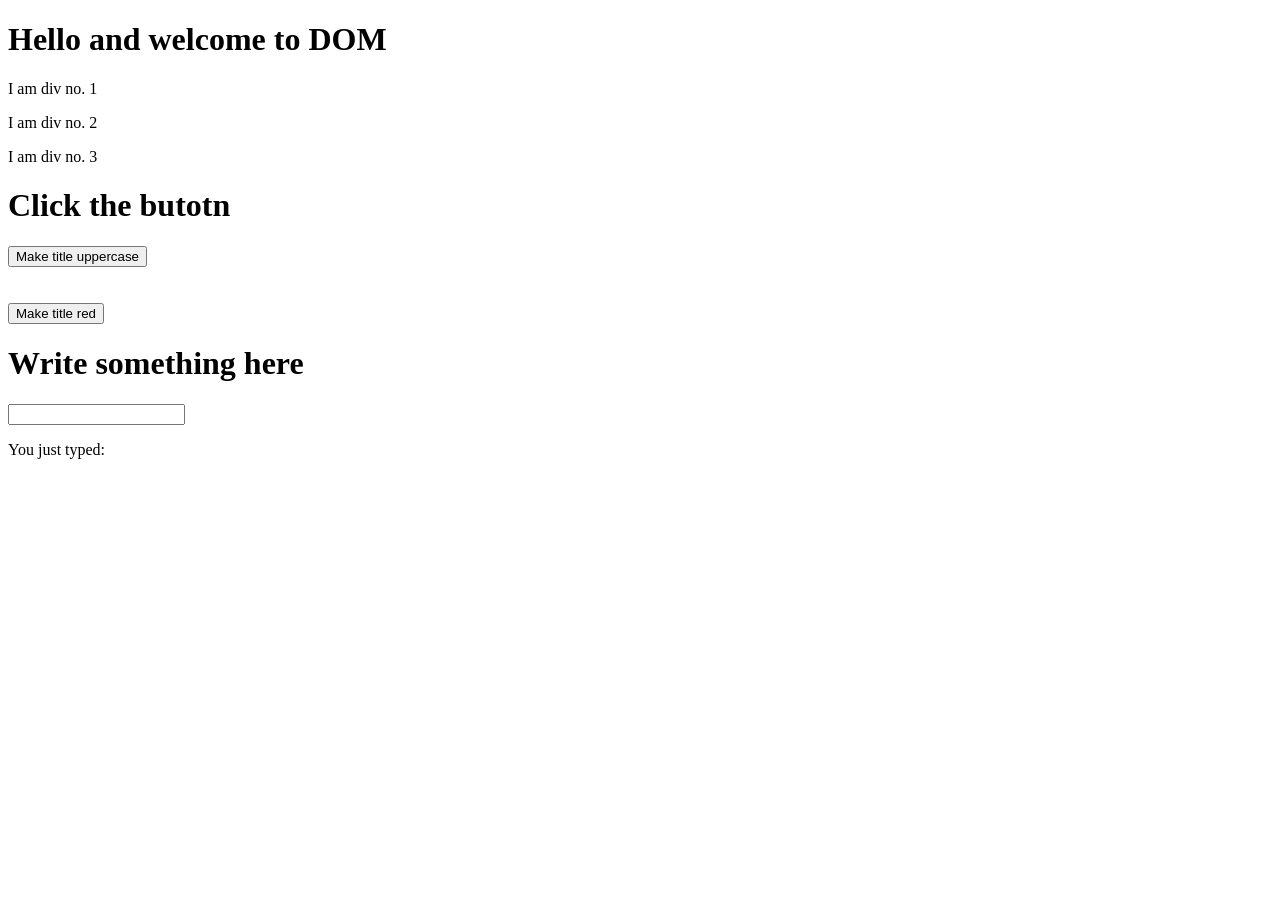
<file: 01_class-dom_selectors/index.html>
<!DOCTYPE html>
<html lang="en">
<head>
    <meta charset="UTF-8">
    <meta http-equiv="X-UA-Compatible" content="IE=edge">
    <meta name="viewport" content="width=device-width, initial-scale=1.0">
    <title>DOM manipulation</title>
</head>
<body>
    <h1>Hello and welcome to DOM</h1>
    <div class=" card first-div"><p>I am div no. 1</p></div>
    <div id="second-div" class="card"><p>I am div no. 2</p></div>
    <div class="card"><p>I am div no. 3</p></div>

    
    <h1>Click the butotn</h1>
    <button class="upperbutton">Make title uppercase</button>
    <br />
    <br />
    <br />
    <button class="special">Make title red</button>

    <h1>Write something here</h1>
    <input type="text" name="user-input" />
    <p>You just typed: <span id="echo"></span></p>



    <script src='scripts/script.js'></script>
</body>
</html>
</file>
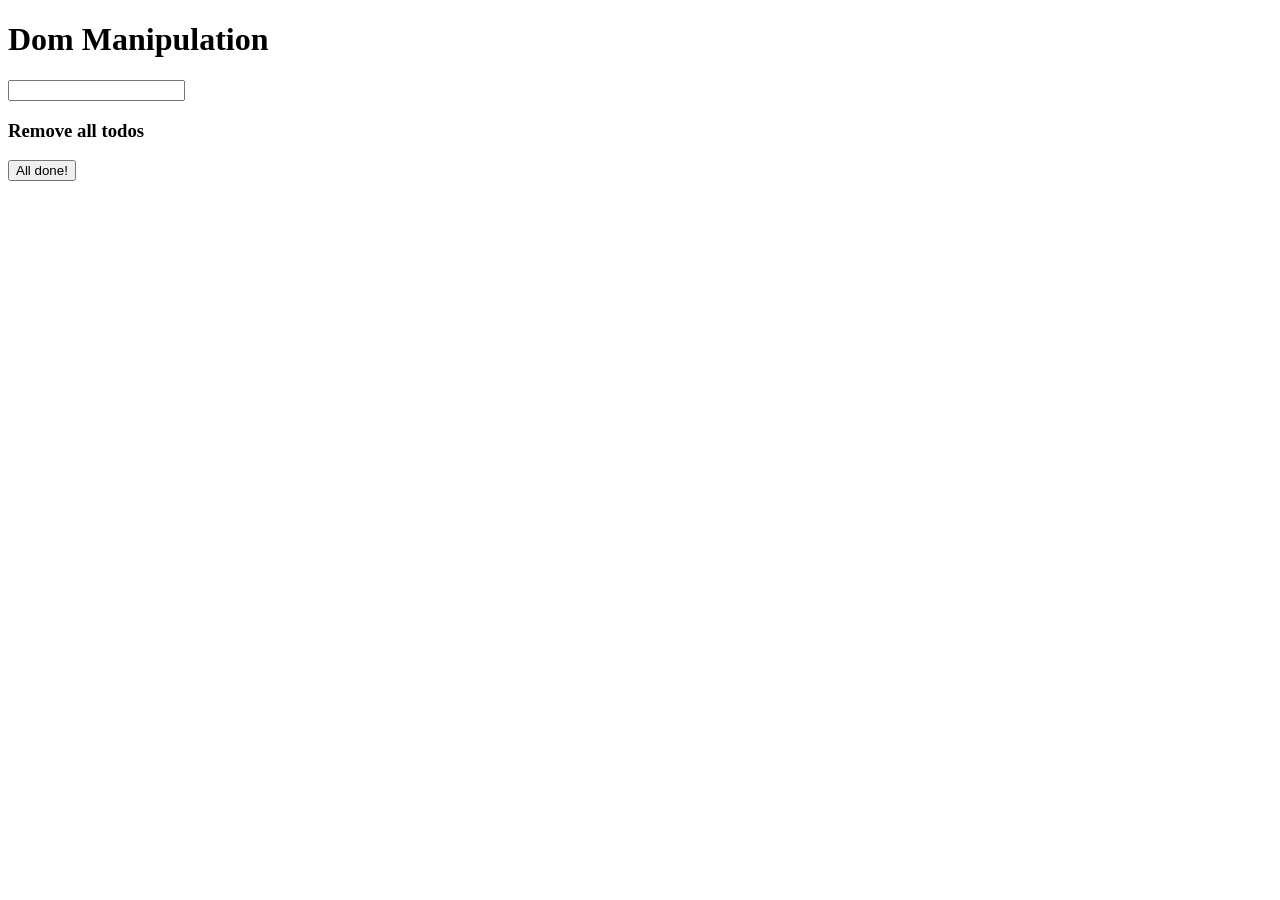
<file: 02_class-dom_manipulation/index.html>
<!DOCTYPE html>
<html lang="en">
<head>
    <meta charset="UTF-8">
    <meta http-equiv="X-UA-Compatible" content="IE=edge">
    <meta name="viewport" content="width=device-width, initial-scale=1.0">
    <title>DOM manipulaiton</title>
    <link rel="stylesheet" href="styles/style.css">
</head>
<body>
    <h1>Dom Manipulation</h1>
    <div id="cappuccino">
        <input type="text" name="to-do-item" id="to-do-item">
    </div>
    <ul id="items-list">
    </ul>
    <h3>Remove all todos</h3>
    <button id="all-done">All done!</button>
    <script src="scripts/script.js"></script>
</body>
</html>
</file>
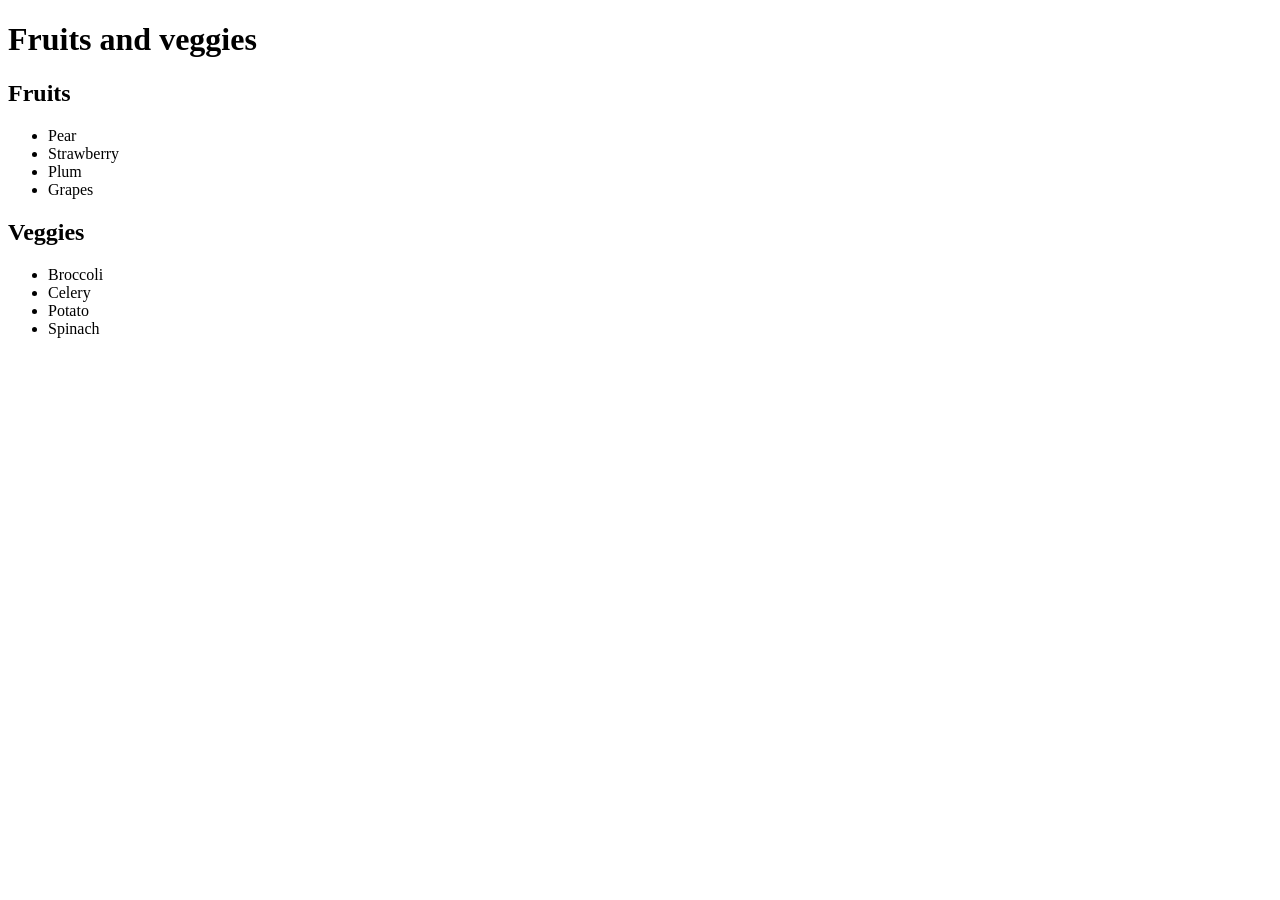
<file: exercises/01_exe-dom_selectors/index.html>
<!DOCTYPE html>
<html lang="es">
  <head>
    <meta charset="utf-8" />
    <meta name="viewport" content="width=device-width, initial-scale=1" />
    <title>DOM intro - exercise</title>
  </head>

  <body>
    <div id="container">
      <h1>Fruits and veggies</h1>
      <div class="list-fruits">
        <h2>Fruits</h2>
        <ul class="fruits">
          <li class="fruit-item">Pear</li>
          <li class="fruit-item">Strawberry</li>
          <li class="fruit-item">Plum</li>
          <li class="fruit-item">Grapes</li>
        </ul>
      </div>
      <div class="list-veggies">
        <h2>Veggies</h2>
        <ul class="veggies">
          <li class="veggie-item">Broccoli</li>
          <li class="veggie-item">Celery</li>
          <li class="veggie-item">Potato</li>
          <li class="veggie-item">Spinach</li>
        </ul>
      </div>
    </div>

    <!-- load JS file last when DOM already loaded so you can access and manipulate with the DOM elements -->
    <script src="scripts/scripts.js"></script>
  </body>
</html>
</file>
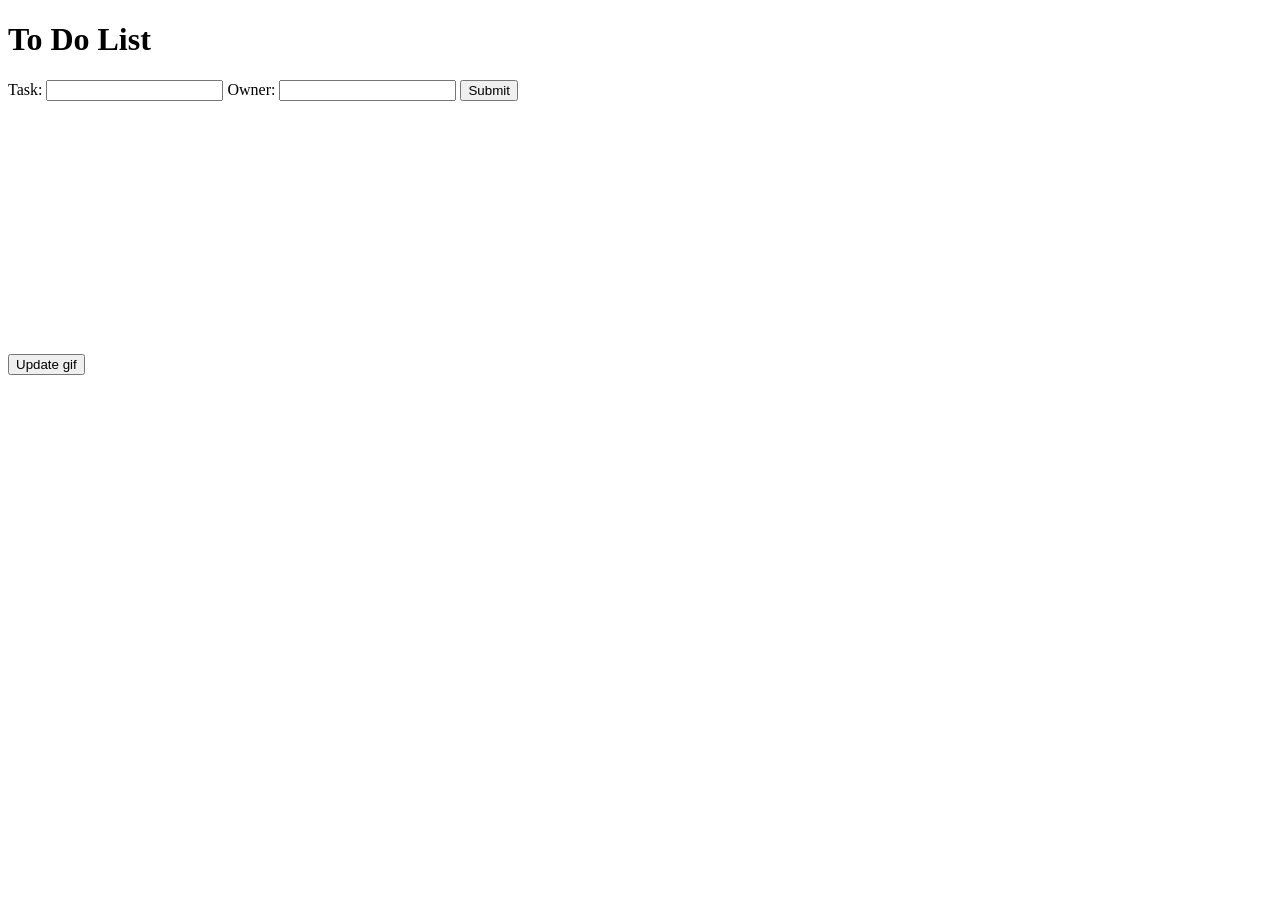
<file: exercises/02_exe-dom_manipulation/index.html>
<!DOCTYPE html>
<html lang="en">
  <head>
    <meta charset="UTF-8" />
    <meta name="viewport" content="width=device-width, initial-scale=1.0" />
    <title>DOM Manipulation</title>
    <link rel="stylesheet" href="styles/style.css">
</head>
<body>
    <!-- part 1 -->
    <h1>To Do List</h1>
    
    <form action="#" id="new-task-form">
        <label for="task-input"> Task: </label>
        <input type="text" name="task" id="task-input" />
        
        <label for="owner-input">Owner:</label>
        <input type="text" name="owner" id="owner-input" />
        <button class="btn-submit">Submit</button>
    </form>
    
    <div>
        <ul id="tasks-list"></ul>
    </div>
    
    <!-- part 2 -->
    <div>
        <iframe
        class="three-minions"
        src="https://giphy.com/embed/MOWPkhRAUbR7i"
        width="480"
        height="217"
        frameborder="0"
        class="giphy-embed"
        allowfullscreen
        ></iframe>
    </p>
</div>
<button id="update-button">Update gif</button>
<script src="scripts/script.js"></script>
</body>
</html>
</file>
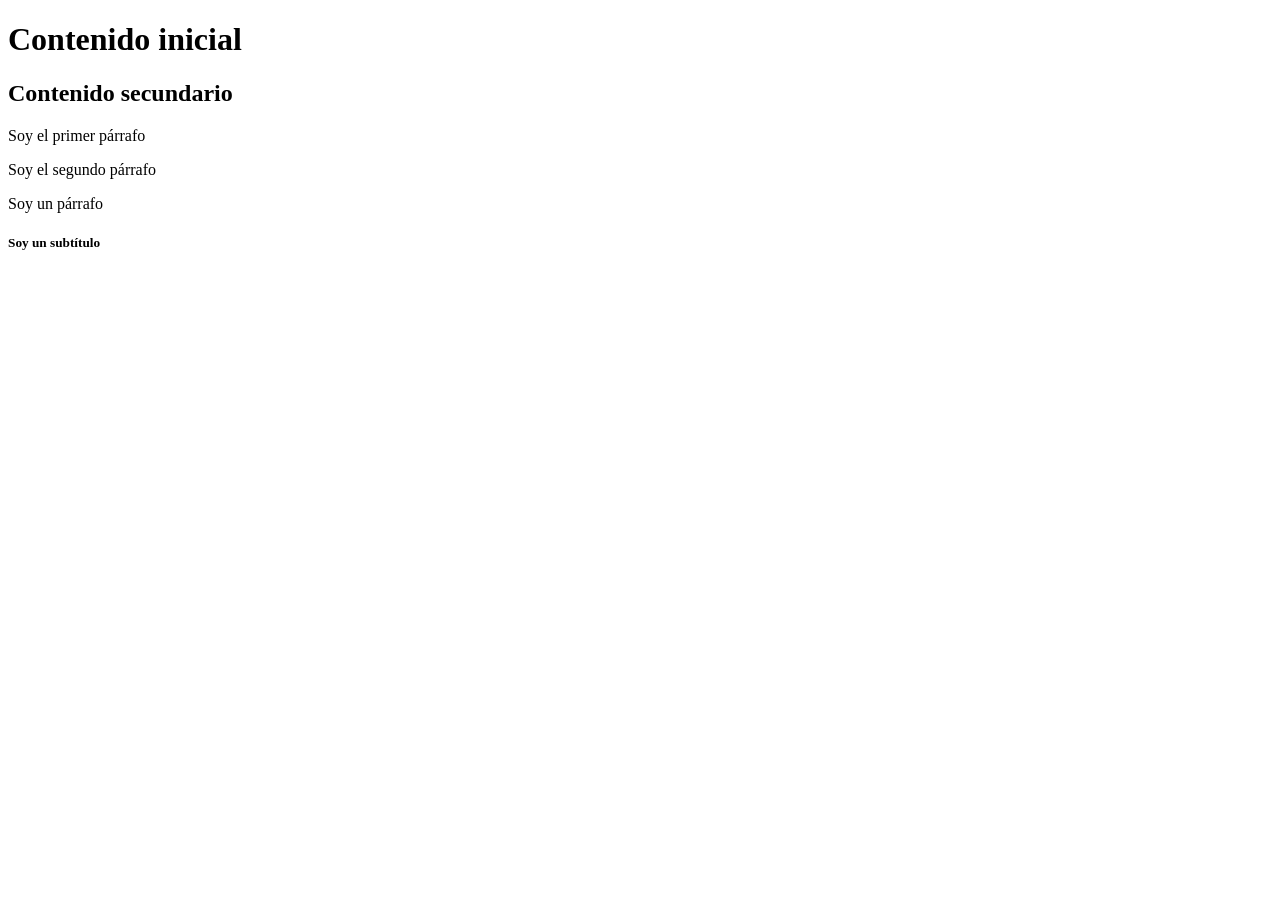
<file: 01_class-dom_selectors/01-selectors.html>
<!DOCTYPE html>
<html lang="en">

<head>
    <meta charset="UTF-8">
    <meta name="viewport" content="width=device-width, initial-scale=1.0">
    <title>Document</title>
</head>

<body>

    <h1 id="title1" class="clase-inicial-primera clase-inicial-segunda">Contenido inicial</h1>
    <h2 id="title2">Contenido secundario</h2>

    <p class="paragraph">Soy el primer párrafo</p>
    <p class="paragraph">Soy el segundo párrafo</p>
    <p class="paragraph">Soy un párrafo</p>

    <h5 class="subtitle">Soy un subtítulo</h5>


    <script>

        // Node selection through .querySelector() - returns a node OBJECT
        const title1 = document.querySelector('#title1')

        // Node selection through .querySelectorAll() - returns a node LIST (array)
        const allParagraphs = document.querySelectorAll('.paragraph')

        console.log(title1)         // show tag
        console.log({ title1 })     // show object
        console.log(allParagraphs)

    </script>
</body>

</html>
</file>
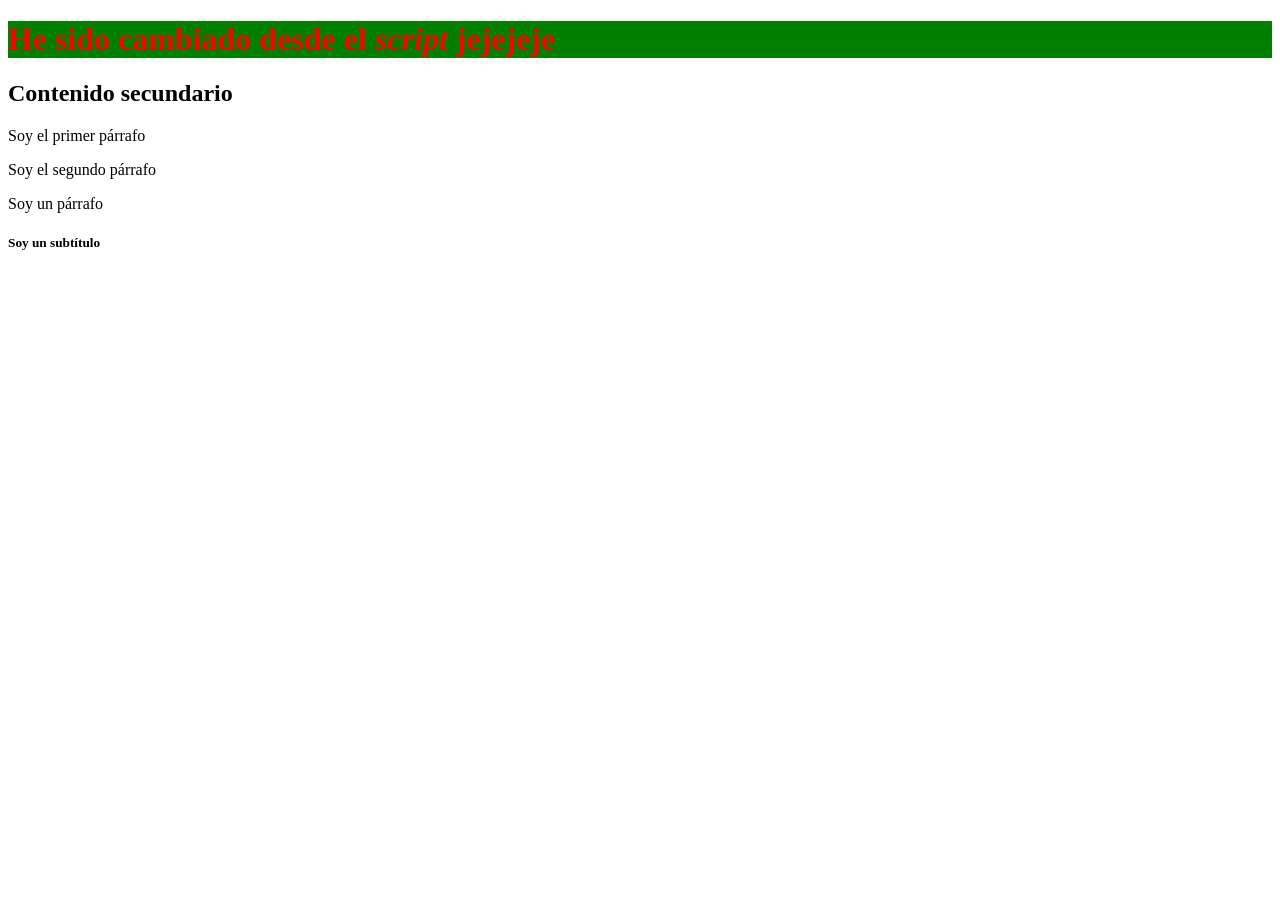
<file: 01_class-dom_selectors/02-properties.html>
<!DOCTYPE html>
<html lang="en">

<head>
    <meta charset="UTF-8">
    <meta name="viewport" content="width=device-width, initial-scale=1.0">
    <title>Document</title>
</head>

<body>

    <h1 id="title1" class="clase-inicial-primera clase-inicial-segunda">Contenido inicial</h1>
    <h2 id="title2">Contenido secundario</h2>

    <p class="paragraph">Soy el primer párrafo</p>
    <p class="paragraph">Soy el segundo párrafo</p>
    <p class="paragraph">Soy un párrafo</p>

    <h5 class="subtitle">Soy un subtítulo</h5>


    <script>

        const title1 = document.querySelector('#title1')

        // Node properties (getter)
        console.log('Todas las propiedades:', { title1 })
        console.log(`El texto del título es ${title1.innerText}`)
        console.log(`Las clases del título son ${title1.className}`)
        console.log(`La etiqueta del título es ${title1.tagName}`)

        // Node properties (setter)
        title1.innerHTML = 'He sido cambiado desde el <em>script</em> jejejeje'
        title1.style.color = 'red'
        title1.style.backgroundColor = 'green'


        const allParagraphs = document.querySelectorAll('.paragraph')
        allParagraphs.forEach(eachParagraph => {
            paragraph.style.color = 'green'
            paragraph.textContent = 'Me están iterando eeehehehe q gustito'
        })



    </script>
</body>

</html>
</file>
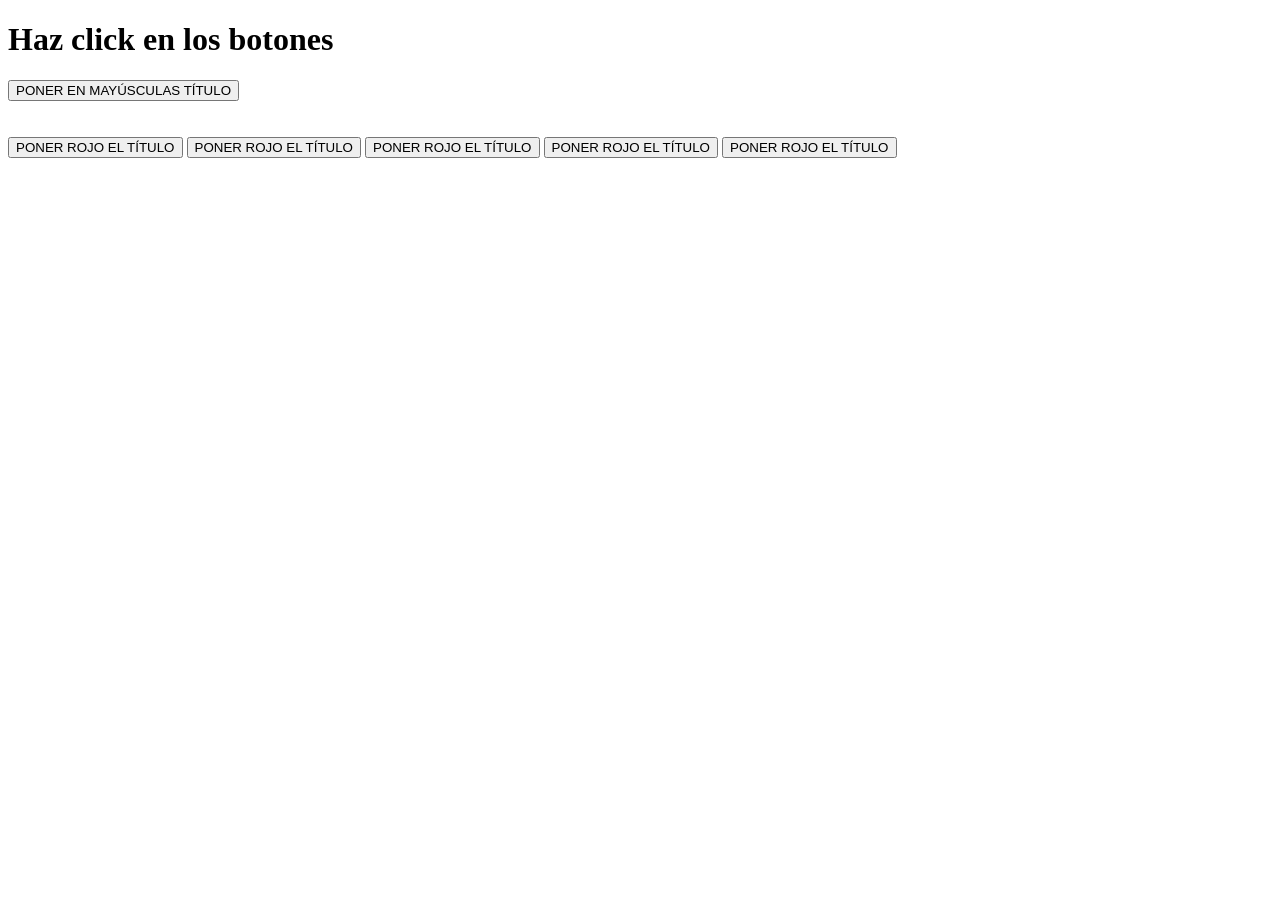
<file: 01_class-dom_selectors/03-events.html>
<!DOCTYPE html>
<html lang="en">

<head>
    <meta charset="UTF-8">
    <meta http-equiv="X-UA-Compatible" content="IE=edge">
    <meta name="viewport" content="width=device-width, initial-scale=1.0">
    <title>Document</title>
</head>

<body>


    <h1>Haz click en los botones</h1>
    <button class="upperbutton">PONER EN MAYÚSCULAS TÍTULO</button>
    <br>
    <br>
    <br>
    <button class="special">PONER ROJO EL TÍTULO</button>
    <button class="special">PONER ROJO EL TÍTULO</button>
    <button class="special">PONER ROJO EL TÍTULO</button>
    <button class="special">PONER ROJO EL TÍTULO</button>
    <button class="special">PONER ROJO EL TÍTULO</button>



    <script>

        // Exercise one
        const button1 = document.querySelector('.upperbutton')          // 1- select button (and test)

        button1.onclick = function () {                                 // 2- declare event (and test)

            const title = document.querySelector('h1')                  // 3- select target node (and test)
            title.style.textTransform = 'uppercase'                     // 4- do your shit
        }




        // Exercise two
        const buttons = document.querySelectorAll('.special')

        buttons.forEach(eachButton => {

            eachButton.onclick = () => {

                const title = document.querySelector('h1')
                title.style.color = 'red'
            }
        })
    </script>
</body>

</html>
</file>
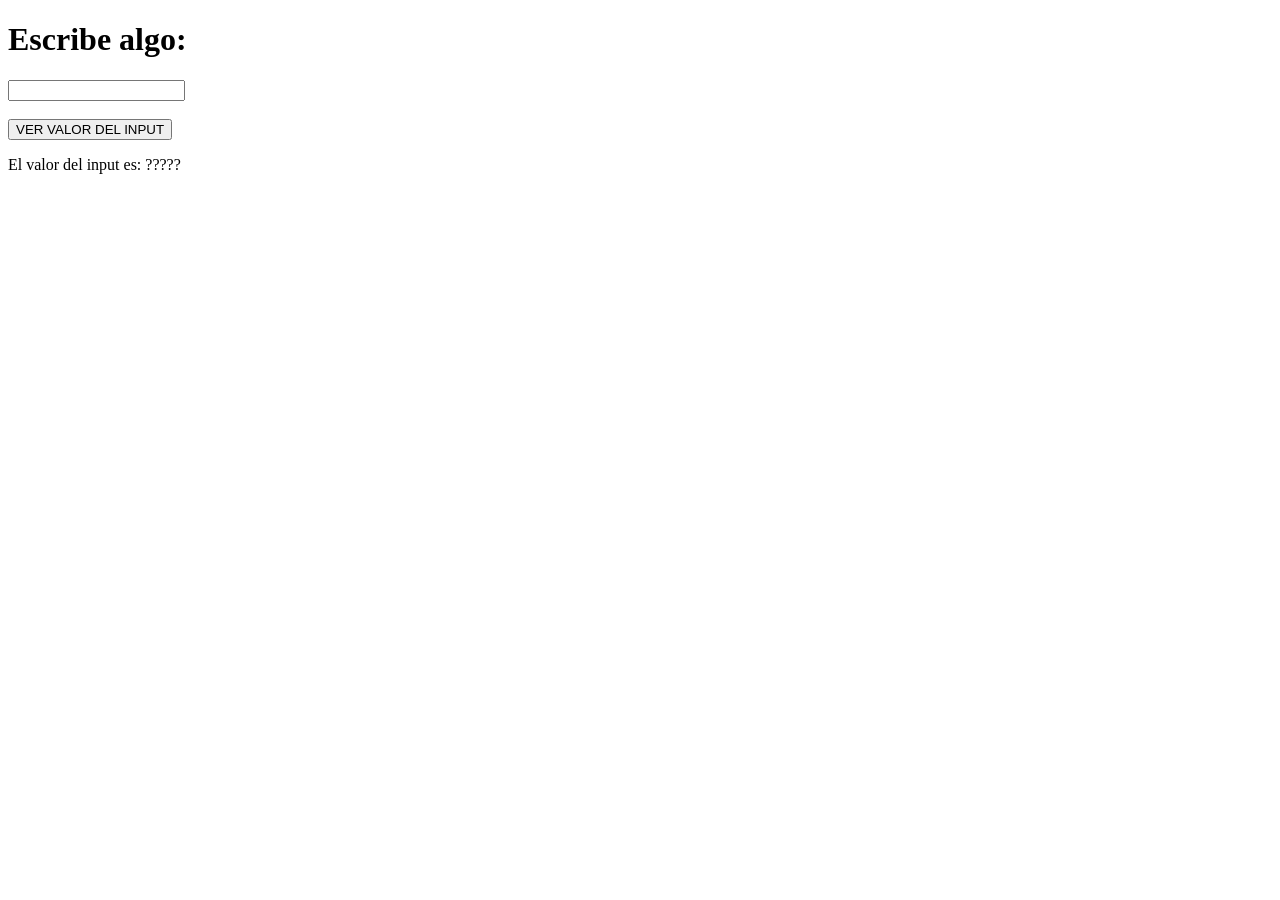
<file: 01_class-dom_selectors/04-form-handling.html>
<!DOCTYPE html>
<html lang="en">

<head>
    <meta charset="UTF-8">
    <meta http-equiv="X-UA-Compatible" content="IE=edge">
    <meta name="viewport" content="width=device-width, initial-scale=1.0">
    <title>Document</title>
</head>

<body>


    <h1>Escribe algo:</h1>
    <input type="text" class="text-input">
    <br><br>
    <button class="showValue">VER VALOR DEL INPUT</button>
    <p>El valor del input es: <span class="result">?????</span></p>


    <script>

        const button = document.querySelector('.showValue')

        button.onclick = () => {
            const inputNode = document.querySelector('.text-input')
            const inputValue = inputNode.value

            document.querySelector('.result').textContent = inputValue
        }


    </script>
</body>

</html>
</file>
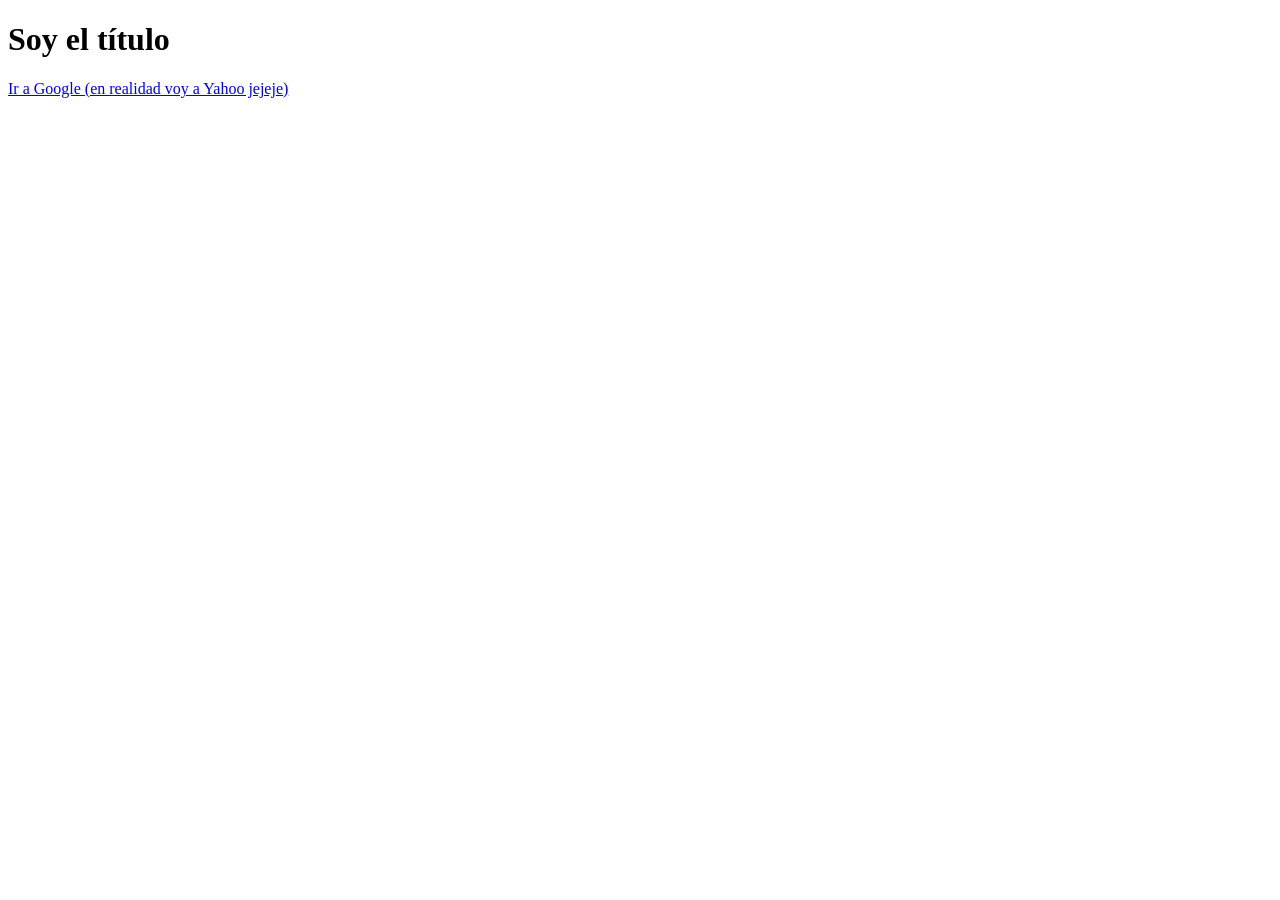
<file: 02_class-dom_manipulation/05-attribute-handling.html>
<!DOCTYPE html>
<html lang="en">

<head>
    <meta charset="UTF-8">
    <meta http-equiv="X-UA-Compatible" content="IE=edge">
    <meta name="viewport" content="width=device-width, initial-scale=1.0">
    <title>Document</title>
</head>

<body>

    <h1 class="title red">Soy el título</h1>
    <a href="https://www.google.es" title="Ir a Google">Ir a Google</a>


    <script>


        // ----> attribute handling (not class!)
        const link = document.querySelector('a')

        // attibute handling (getter)
        const linkTo = link.getAttribute('href')
        console.log(`El enlace iba a ${linkTo}`)

        // attibute handling (setter)
        link.setAttribute('href', 'https://www.yahoo.es')
        link.setAttribute('title', 'Ir a Yahoo')
        link.innerText += ` (en realidad voy a Yahoo jejeje)`



        // ----> attribute handling (only class!)
        const title = document.querySelector('h1')

        // attibute handling (setter)
        title.classList.add('lol', 'rolfcopter')
        title.classList.remove('red')




    </script>
</body>

</html>
</file>
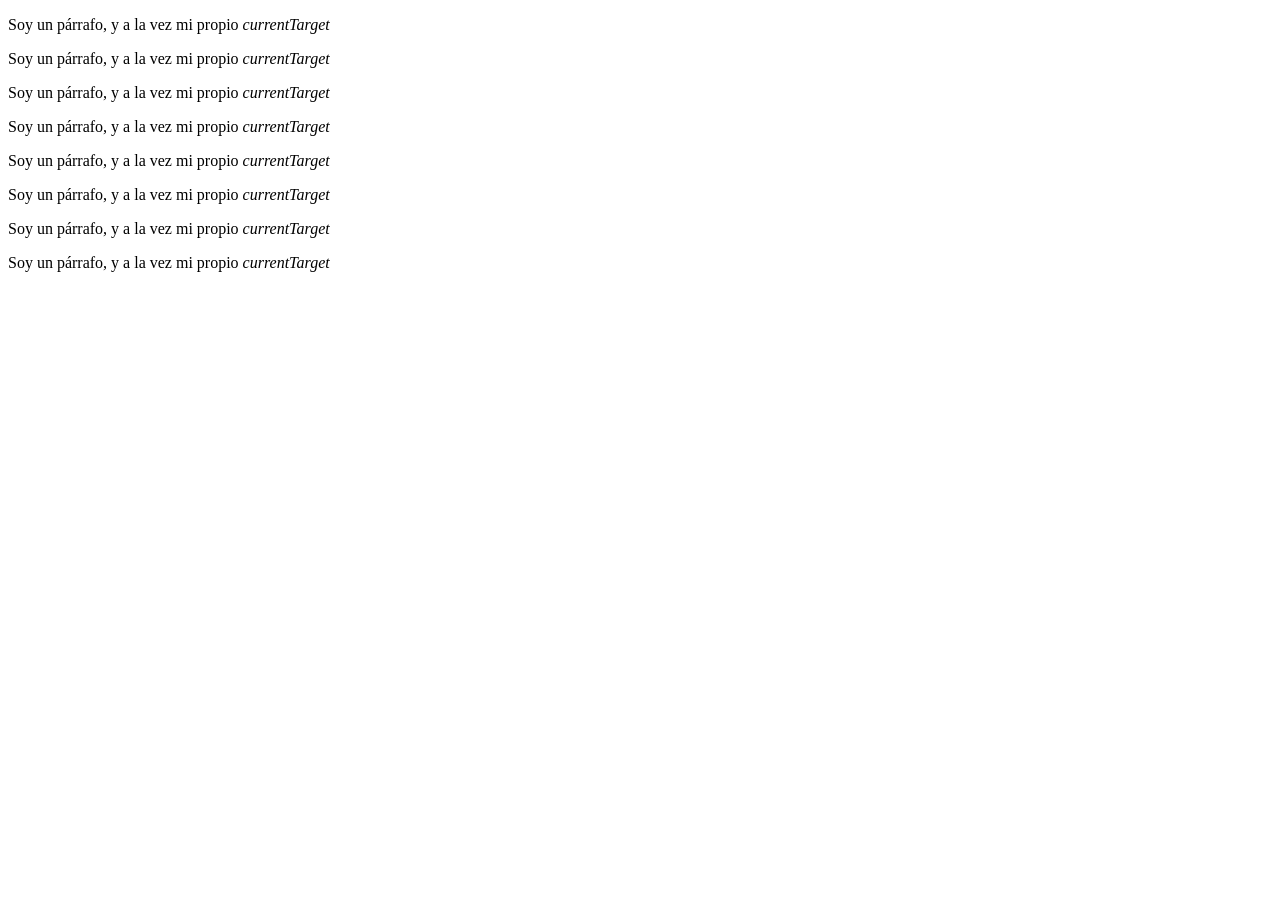
<file: 02_class-dom_manipulation/07-Event-object.html>
<!DOCTYPE html>
<html lang="en">

<head>
    <meta charset="UTF-8">
    <meta http-equiv="X-UA-Compatible" content="IE=edge">
    <meta name="viewport" content="width=device-width, initial-scale=1.0">
    <title>Document</title>
</head>

<body>
    <p>Soy un párrafo, y a la vez mi propio <em>currentTarget</em></p>
    <p>Soy un párrafo, y a la vez mi propio <em>currentTarget</em></p>
    <p>Soy un párrafo, y a la vez mi propio <em>currentTarget</em></p>
    <p>Soy un párrafo, y a la vez mi propio <em>currentTarget</em></p>
    <p>Soy un párrafo, y a la vez mi propio <em>currentTarget</em></p>
    <p>Soy un párrafo, y a la vez mi propio <em>currentTarget</em></p>
    <p>Soy un párrafo, y a la vez mi propio <em>currentTarget</em></p>
    <p>Soy un párrafo, y a la vez mi propio <em>currentTarget</em></p>


    <script>


        // El objeto event puede capturarse en las funciones que se invocan a raíz de un evento 
        // Su propiedad .currentTarget hace referencia al objeto en cuestión que ha desencadenado la función

        document.querySelectorAll('p').forEach(eachParagraph => {
            eachParagraph.onclick = function (e) {
                e.currentTarget.style.color = 'red'
            }
        })





        // // Alternativa 1: cada elemento iterado
        // document.querySelectorAll('p').forEach(eachParagraph => {
        //     eachParagraph.onclick = function () {
        //         eachParagraph.style.color = 'red'
        //     }
        // })


        // // Alternativa 2: this
        // document.querySelectorAll('p').forEach(eachParagraph => {
        //     eachParagraph.onclick = function () {
        //         this.style.color = 'red'
        //     }
        // })
    </script>
</body>

</html>
</file>
<file: 02_class-dom_manipulation/styles/style.css>
:root{
    font-size: 16px;
}
</file>
<file: exercises/02_exe-dom_manipulation/styles/style.css>
:root{
    font-size: 16px;
}
</file>
